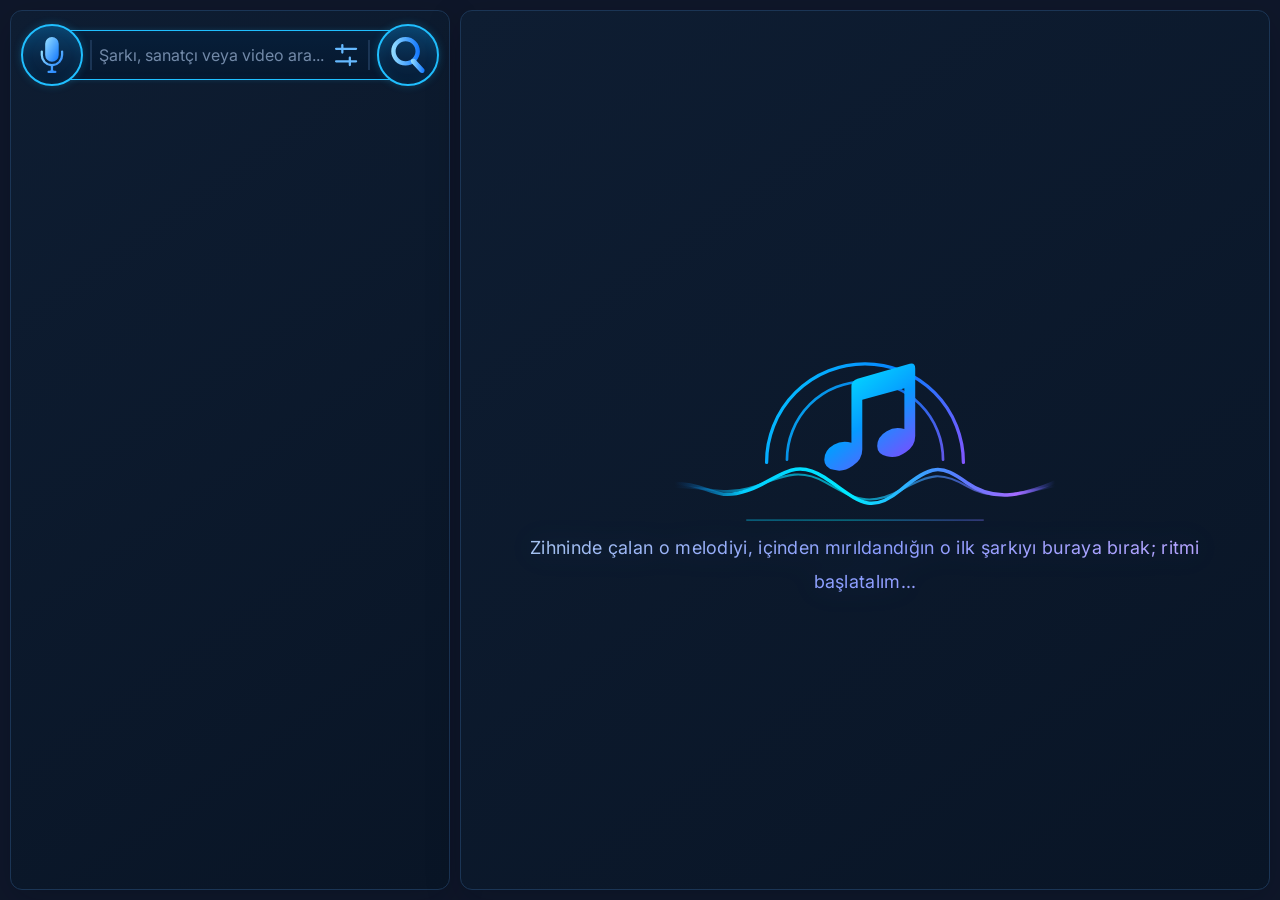
<file: youtube.html>
<!DOCTYPE html>
<html lang="tr">
<head>
<meta charset="UTF-8">
<meta name="viewport" content="width=device-width, initial-scale=1.0">
<title>AutoX Andorid Auto</title>
<link rel="stylesheet" href="patch/styles/config.css">
<style type="text/css">
.loading {
	position: fixed;
	background-color: #16161a;
	top: 0;
	left: 0;
	right: 0;
	bottom: 0;
	text-align: center;
	z-index: 99;
}
.typed{
	display: inline-flex;
}
.typed .out{
	position: relative;
	font-family: monospace;
	font-size: 1.6rem;
	width: 0;
	padding-right: 3px;
	color: #d1d0c5;
	white-space: nowrap;
	overflow: hidden;
	animation: typed 2.75s infinite;
}
.typed .out:after {
	content: "";
	position: absolute;
	top: 0;
	right: 0px;
	width: 3px;
	height: 100%;
	background-color: #646669;
	border-radius: 2px;
}
div.loader {
	position: relative;
	margin: 150px auto 40px auto;
	width: 50px;
	height: 50px;
}
div.loader::before, div.loader::after {
	content: "";
	position: absolute;
	top: 0;
	left: 0;
	right: 0;
	bottom: 0;
	border: 4px solid #646669;
	animation: loader 1s infinite linear;
}
div.loader::after {
	margin: 10px;
	animation-direction: reverse;
}
@keyframes typed {
	0%, 100% { width: 0; }
	35%, 65% { width: 100%; }
}
@keyframes loader {
	0%, 100% { clip-path: inset(91% 0 0 0); }
	25% { clip-path: inset(0 91% 0 0); }
	50% { clip-path: inset(0 0 91% 0); }
	75% { clip-path: inset(0 0 0 91%); }
}
</style>
<script type="application/javascript">
// Varsayılan Ayarlar
const def_set = {
	// Müzik Arama
	search_lang: "tr",
	search_limit: 15,
	search_duration: "any",
	search_ai_filter: true,
	search_popular: false,

	// Oynatma
	auto_next: true,
	auto_play: true,

	// Görünüm
	notices: true,

	// Dil ve Bölge
	search_region: "tr"
};
// Orijinal varsayılan değerleri sakla
const defaultSetValues = { ...def_set };

// Araç / medya tuşları
window.addEventListener("autoxkey", (e) => handleKey(e.detail));

// PC tuşu -> keyCode
/*
window.addEventListener("keydown", (e) => {
	if (e.target.matches("input, textarea, [contenteditable]")) return;
	if (e.repeat) return;

	// Bilinen tuşlar autoxkey ile aynı keyCode'a çevrilir, bilinmeyenler kendi keyCode'unu taşır
	const map = { ArrowRight: 87, ArrowLeft: 88, MediaPlayPause: 126, " ": 126 };
	const code = map[e.key] ?? e.keyCode;
	handleKey({ keyCode: code, action: "press", stepSec: 10, label: e.key === " " ? "Boşluk" : e.key });
});
*/

// Tuş işlemleri
function handleKey(d) {
	const keyCode = d.keyCode;
	if (!ytReady) return;

	switch (keyCode) {
		case 85: // Oynat/Duraklat
			$(".yt_content")?.classList.toggle("fullscreen");
			break;
		case 87: // Sonraki
			if (d.action === "press") {
				yt.next();
			} else if (d.action === "double") {
				yt.full_Screen();
			} else if (d.action === "hold") {
				const dur = yt.duration();
				let hedef = yt.time() + d.stepSec;
				if (dur > 0) hedef = Math.min(hedef, dur - 1);
				yt.seek(hedef);
			}
			break;

		case 88: // Önceki
			if (d.action === "press") {
				yt.prev();
			} else if (d.action === "double") { // && d.repeatCount === 1
				startVoice();
			} else if (d.action === "hold") {
				yt.seek(Math.max(0, yt.time() - d.stepSec));
			}
			break;

		case 126:
			if (d.action === "press") {
				yt.toggle();
			}
			break;

		case 127:
			if (d.action === "press") {
				yt.toggle();
			}
			break;

		default:
			if (d.action === "press") msg("ok", "Diğer tuş:" + keyCode);
			break;
	}
}
</script>
<script src="patch/script/js.js" type="text/javascript" defer></script>
</head>

<body>

<div class="yt_content">
	<div class="lt">
		<div class="form">
		<form action="javascript:yt_search();" method="get">
			<button id="voice" type="button" onclick="startVoice();"><i class="icon-mic big"></i></button>
			<input id="text" placeholder="Şarkı, sanatçı veya video ara..." type="text" autocomplete="off" onfocus="if (window.CarKeyboard) CarKeyboard.showKeyboard();" value=""/>
			<button id="settings" type="button" onclick="menu_select('left');$('.yt_content').classList.add('set');"><i class="icon-sliders mid"></i></button>
			<button id="submit" type="submit"><i class="icon-search big"></i></button>
		</form>
		</div>
		<div class="results"></div>
	</div>

	<div class="rt">
		<div id="player">
			<img src="patch/images/wave.svg">
			<p>Zihninde çalan o melodiyi, içinden mırıldandığın o ilk şarkıyı buraya bırak; ritmi başlatalım...</p>
		</div>
		<div class="p_control">
			<i class="icon-prev" onclick="yt.prev()"></i>
			<i class="icon-playerplay big" onclick="yt.toggle()"></i>
			<i class="icon-next" onclick="yt.next()"></i>
			<i class="icon-fullscreen" onclick="yt.full_Screen()"></i>
			<div class="progress" onclick="yt.seekProgress(event)"></div>
			<div class="time">--:--</div>
		</div>
		<div class="notice"></div>
		<div class="bg-cover"></div>
	</div>

	<div class="settings">
		<div class="lt"></div>
		<div class="rt"></div>
	</div>
</div>

<div class='loading'>
	<div class='loader'></div>
	<div class='typed'><div class='out'>AutoX</div></div>
</div>
</body>
</html>
</file>
<file: patch/styles/config.css>
@import url("base.css");
@import url("style.css");
@import url("style_ex.css");
@import url("responsive.css");
</file>
